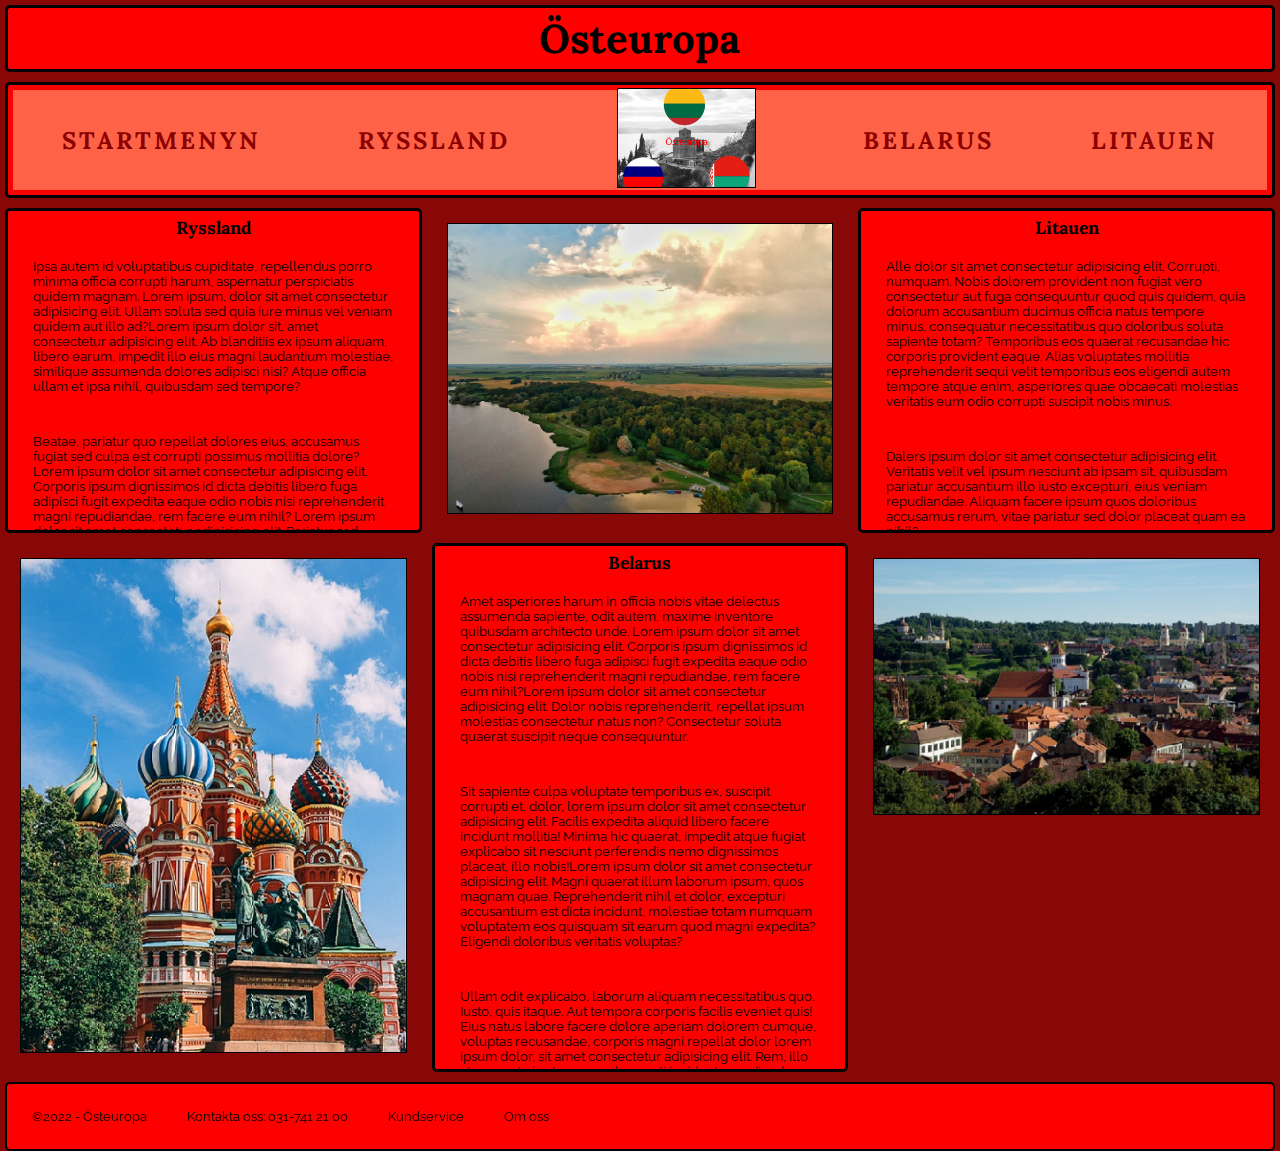
<file: index.html>
<!DOCTYPE html>
<html lang="en">
<head>
    <meta charset="UTF-8">
    <meta http-equiv="X-UA-Compatible" content="IE=edge">
    <meta name="viewport" content="width=device-width, initial-scale=1.0">
    <title>Östeuropa</title>
    <link rel="stylesheet" href="css/style.css">
    <link href="https://fonts.googleapis.com/css2?family=Lora&display=swap" rel="stylesheet">
    <link href="https://fonts.googleapis.com/css2?family=Raleway:wght@300&display=swap" rel="stylesheet">
</head>
<body>
    
    <div id="index_wrapper">

        <header id="index_header">
            <h1>Östeuropa</h1>
        </header>

        <nav>
            <ul id="nav-links">
                <li><a href="index.html"><h2>Startmenyn</h2></a></li>
                <li><a href="ryssland.html"><h2>Ryssland</h2></a></li>
                <li><figure><a href="index.html"><img id="Logga" src="img/Logga_pa_min_hemsida.jpg" alt=""></a></figure></li>
                <li><a href="belarus.html"><h2>Belarus</h2></a></li>
                <li><a href="litauen.html"><h2>Litauen</h2></a></li>
            </ul>

            <div class="burger">
                <div id="line1"></div>
                <div id="line2"></div>
                <div id="line3"></div>
            </div>

        </nav>

        <section id="index_Ryssland">
            <h3>Ryssland</h3>
            <p>Ipsa autem id voluptatibus cupiditate, repellendus porro minima officia corrupti harum, aspernatur perspiciatis quidem magnam. Lorem ipsum, dolor sit amet consectetur adipisicing elit. Ullam soluta sed quia iure minus vel veniam quidem aut illo ad?Lorem ipsum dolor sit, amet consectetur adipisicing elit. Ab blanditiis ex ipsum aliquam, libero earum, impedit illo eius magni laudantium molestiae, similique assumenda dolores adipisci nisi? Atque officia ullam et ipsa nihil, quibusdam sed tempore?</p>

            <p>Beatae, pariatur quo repellat dolores eius, accusamus fugiat sed culpa est corrupti possimus mollitia dolore? Lorem ipsum dolor sit amet consectetur adipisicing elit. Corporis ipsum dignissimos id dicta debitis libero fuga adipisci fugit expedita eaque odio nobis nisi reprehenderit magni repudiandae, rem facere eum nihil? Lorem ipsum dolor sit amet consectetur adipisicing elit. Pariatur sed nesciunt fugiat minima dolor inventore sequi omnis eligendi accusamus incidunt ab, rerum temporibus odio amet voluptas sint obcaecati id sunt autem, iste veniam impedit velit?
            </p>

            <p>Edipisicing elit. Mollitia, neque maxime maiores nostrum modi numquam earum voluptatem consequatur, suscipit magni exercitationem natus corrupti, nobis unde quaerat expedita ratione iure. Blanditiis quae qui aut similique quo fugit amet. Dolorum distinctio nam blanditiis, perspiciatis, accusamus cupiditate culpa veniam non libero totam dolore enim dicta ex harum cumque saepe. Illum esse illo officia omnis! Magni unde eius aliquid fuga fugiat quos ad voluptas tempora enim, repudiandae voluptatum totam illum dolore! Praesentium, sit dolorem?</p>

        </section>

        <article id="Bild_Ryssland">
            <figure><a href="ryssland.html"><img src="img/Ryssland.jpg" alt="Bild på ryska klockor"></a></figure>
        </article>

        <section id="index_Belarus">
            <h3>Belarus</h3>
            <p>Amet asperiores harum in officia nobis vitae delectus assumenda sapiente, odit autem, maxime inventore quibusdam architecto unde. Lorem ipsum dolor sit amet consectetur adipisicing elit. Corporis ipsum dignissimos id dicta debitis libero fuga adipisci fugit expedita eaque odio nobis nisi reprehenderit magni repudiandae, rem facere eum nihil?Lorem ipsum dolor sit amet consectetur adipisicing elit. Dolor nobis reprehenderit, repellat ipsum molestias consectetur natus non? Consectetur soluta quaerat suscipit neque consequuntur.</p>

            <p>Sit sapiente culpa voluptate temporibus ex, suscipit corrupti et, dolor, lorem ipsum dolor sit amet consectetur adipisicing elit. Facilis expedita aliquid libero facere incidunt mollitia! Minima hic quaerat, impedit atque fugiat explicabo sit nesciunt perferendis nemo dignissimos placeat, illo nobis!Lorem ipsum dolor sit amet consectetur adipisicing elit. Magni quaerat illum laborum ipsum, quos magnam quae. Reprehenderit nihil et dolor, excepturi accusantium est dicta incidunt, molestiae totam numquam voluptatem eos quisquam sit earum quod magni expedita? Eligendi doloribus veritatis voluptas?
            </p>

            <p>Ullam odit explicabo, laborum aliquam necessitatibus quo. Iusto, quis itaque. Aut tempora corporis facilis eveniet quis! Eius natus labore facere dolore aperiam dolorem cumque, voluptas recusandae, corporis magni repellat dolor lorem ipsum dolor, sit amet consectetur adipisicing elit. Rem, illo at quaerat eius tempora obcaecati incidunt repudiandae cum recusandae veniam ex veritatis vitae quis unde! Recusandae fuga dignissimos amet temporibus necessitatibus accusamus eaque sit enim veniam deleniti ut fugiat culpa, quae doloremque? Repellat ex pariatur fugit accusantium quia illo impedit tempora amet ad quo, blanditiis maiores quos itaque voluptatibus, dignissimos quod repudiandae, rem non ipsa ratione doloremque aperiam? Quidem, aperiam.</p>
        </section>

        <article id="Bild_Belarus">
            <figure><a href="belarus.html"><img src="img/Belarus.jpg" alt="Bild på Belarus"></a></figure>
        </article>
        
        <section id="index_Litauen">
            <h3>Litauen</h3>
            <p>Alle dolor sit amet consectetur adipisicing elit. Corrupti, numquam. Nobis dolorem provident non fugiat vero consectetur aut fuga consequuntur quod quis quidem, quia dolorum accusantium ducimus officia natus tempore minus, consequatur necessitatibus quo doloribus soluta sapiente totam? Temporibus eos quaerat recusandae hic corporis provident eaque. Alias voluptates mollitia reprehenderit sequi velit temporibus eos eligendi autem tempore atque enim, asperiores quae obcaecati molestias veritatis eum odio corrupti suscipit nobis minus.</p>

            <p>Dalers ipsum dolor sit amet consectetur adipisicing elit. Veritatis velit vel ipsum nesciunt ab ipsam sit, quibusdam pariatur accusantium illo iusto excepturi, eius veniam repudiandae. Aliquam facere ipsum quos doloribus accusamus rerum, vitae pariatur sed dolor placeat quam ea nihil? 
            </p>

            <p>Fuga consequuntur quod quis quidem, quia dolorum accusantium ducimus officia natus tempore minus, consequatur necessitatibus quo doloribus soluta sapiente totam? Temporibus eos quaerat recusandae hic corporis provident eaque. Alias voluptates mollitia reprehenderit sequi velit temporibus eos eligendi autem tempore atque enim, asperiores quae obcaecati molestias veritatis eum odio corrupti suscipit nobis minus.</p>
        </section>

        <article id="Bild_Litauen">
            <figure><a href="litauen.html"><img src="img/Litauen.jpg" alt="Bild på Litauen"></a></figure>
        </article>

        <footer>
            <p>©2022 - Östeuropa</p>
            <p>Kontakta oss: 031-741 21 00</p>
            <p class = "footer_text2"><a href=""> Kundservice </a></p>
            <p class = "footer_text2"><a href=""> Om oss </a></p>
        </footer>

    </div>

    <script src="js/script.js"></script>
    
</body>
</html>
</file>
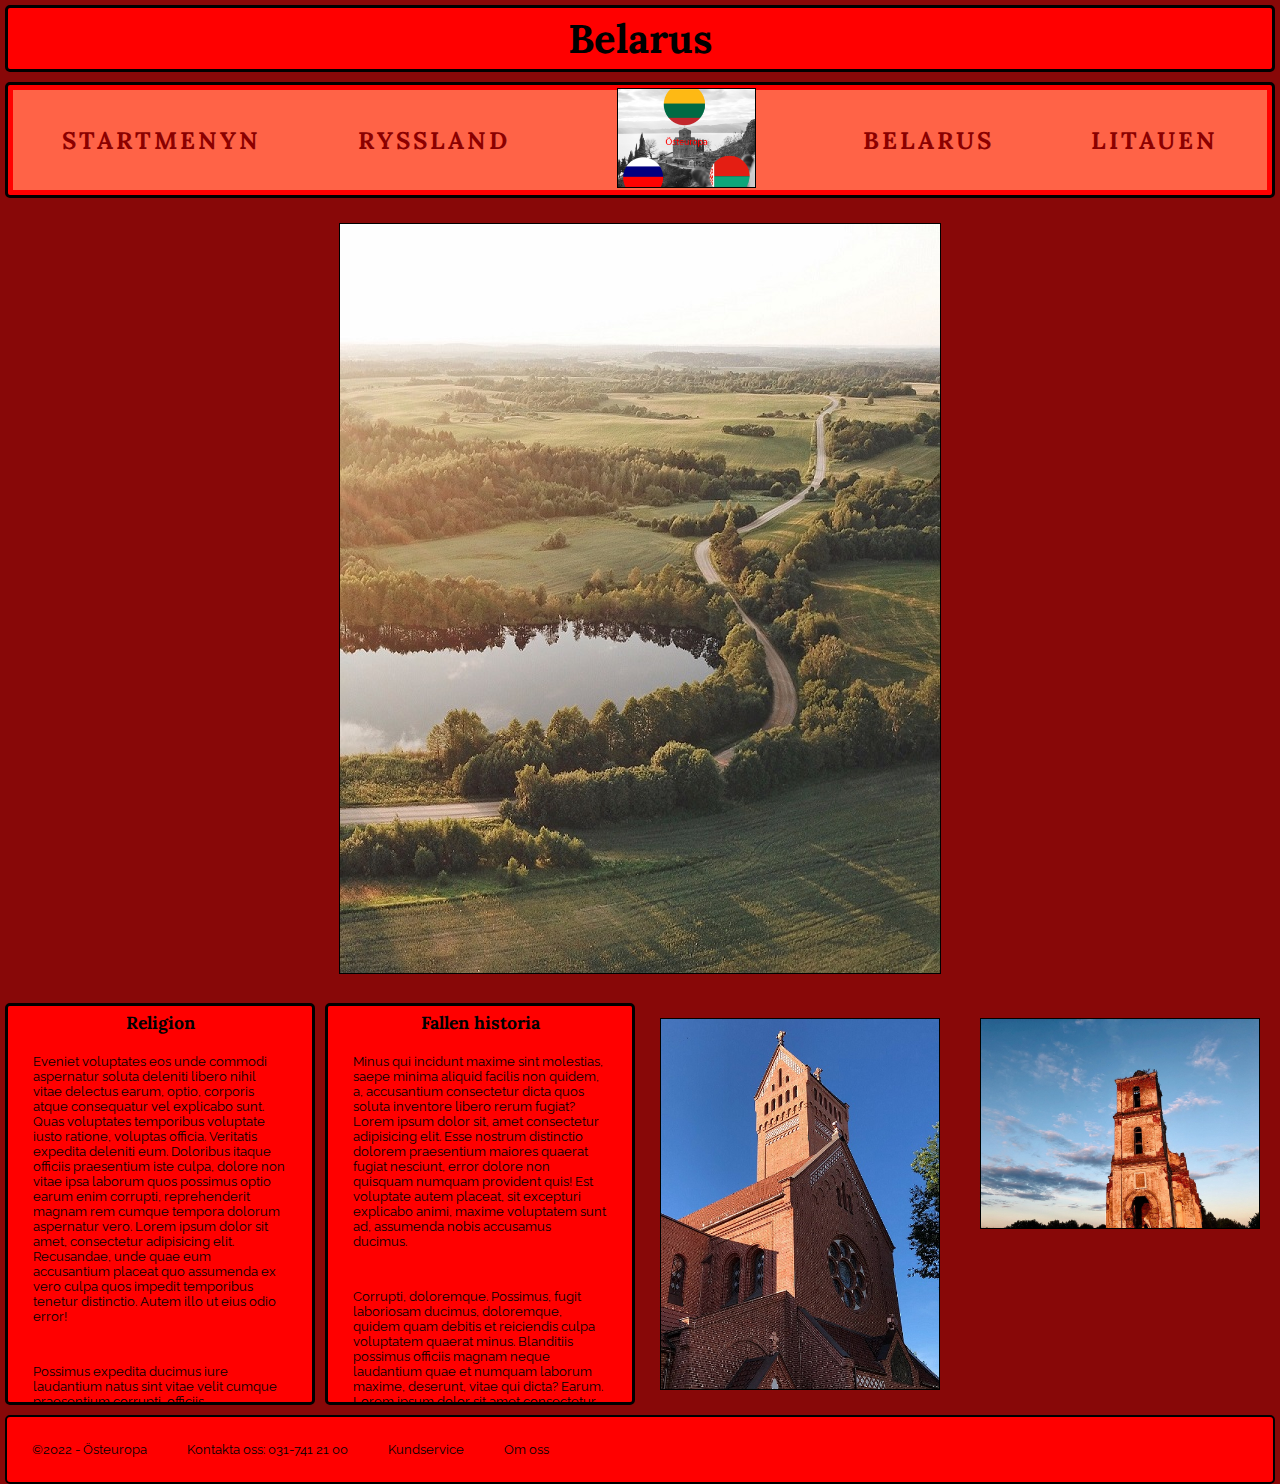
<file: belarus.html>
<!DOCTYPE html>
<html lang="en">
<head>
    <meta charset="UTF-8">
    <meta http-equiv="X-UA-Compatible" content="IE=edge">
    <meta name="viewport" content="width=device-width, initial-scale=1.0">
    <title>Belarus</title>
    <link rel="stylesheet" href="css/style.css">
    <link href="https://fonts.googleapis.com/css2?family=Lora&display=swap" rel="stylesheet">
    <link href="https://fonts.googleapis.com/css2?family=Raleway:wght@300&display=swap" rel="stylesheet">
</head>
<body>
    
    <div id="belarus_wrapper">

        <header id="belarus_header">

            <figure><a href="index.html"><img src="img/Belarus_Header.jpg" alt=""></a></figure>

        </header>

        <nav id="belarus_headline"><h1>Belarus</h1></nav>

        <nav>

            <ul id="nav-links">
                <li><a href="index.html"><h2>Startmenyn</h2></a></li>
                <li><a href="ryssland.html"><h2>Ryssland</h2></a></li>
                <li><figure><a href="index.html"><img id="Logga" src="img/Logga_pa_min_hemsida.jpg" alt=""></a></figure></li>
                <li><a href="belarus.html"><h2>Belarus</h2></a></li>
                <li><a href="litauen.html"><h2>Litauen</h2></a></li>
            </ul>

            <div class="burger">
                <div id="line1"></div>
                <div id="line2"></div>
                <div id="line3"></div>
            </div>

        </nav>

        <section id="section_belarus_kultur">

            <h3>Religion</h3>

            <p>Eveniet voluptates eos unde commodi aspernatur soluta deleniti libero nihil vitae delectus earum, optio, corporis atque consequatur vel explicabo sunt. Quas voluptates temporibus voluptate iusto ratione, voluptas officia. Veritatis expedita deleniti eum. Doloribus itaque officiis praesentium iste culpa, dolore non vitae ipsa laborum quos possimus optio earum enim corrupti, reprehenderit magnam rem cumque tempora dolorum aspernatur vero. Lorem ipsum dolor sit amet, consectetur adipisicing elit. Recusandae, unde quae eum accusantium placeat quo assumenda ex vero culpa quos impedit temporibus tenetur distinctio. Autem illo ut eius odio error!</p>

            <p>Possimus expedita ducimus iure laudantium natus sint vitae velit cumque praesentium corrupti, officiis necessitatibus amet repellendus corporis a enim eveniet optio quas, magni, cum sequi sed voluptatem soluta aliquam. Enim, harum ab. Lorem ipsum dolor sit amet consectetur adipisicing elit. Laborum, aut! Aperiam repudiandae asperiores nisi esse laboriosam voluptas impedit natus suscipit voluptate aspernatur! Veniam necessitatibus dolores harum placeat? Repellendus, nam ratione commodi libero sunt facere accusamus cupiditate quas excepturi corrupti saepe sit tempora vero laudantium delectus quod optio earum voluptatum eius odio fugit dolores sed dolor repellat. Hic est delectus iusto? 
            </p>

        </section>

        <article id="article_belarus_kultur">

            <figure><img src="img/Belarus_Kultur.jpg" alt="Bild på ryska klockor"></figure>

        </article>

        <section id="section_belarus_historia">

            <h3>Fallen historia</h3>

            <p>Minus qui incidunt maxime sint molestias, saepe minima aliquid facilis non quidem, a, accusantium consectetur dicta quos soluta inventore libero rerum fugiat? Lorem ipsum dolor sit, amet consectetur adipisicing elit. Esse nostrum distinctio dolorem praesentium maiores quaerat fugiat nesciunt, error dolore non quisquam numquam provident quis! Est voluptate autem placeat, sit excepturi explicabo animi, maxime voluptatem sunt ad, assumenda nobis accusamus ducimus.</p>

            <p>Corrupti, doloremque. Possimus, fugit laboriosam ducimus, doloremque, quidem quam debitis et reiciendis culpa voluptatem quaerat minus. Blanditiis possimus officiis magnam neque laudantium quae et numquam laborum maxime, deserunt, vitae qui dicta? Earum. Lorem ipsum dolor sit amet consectetur, adipisicing elit. Nulla ut laudantium tempora ad inventore aliquid autem quis nisi nobis, sunt accusantium velit repellendus sed, odit nihil enim modi neque rem tenetur quia minus labore minima quam. Praesentium fugiat in, neque laboriosam soluta officiis temporibus placeat minus, quae accusamus natus commodi.
            </p>

        </section>

        <article id="article_belarus_historia">

            <figure><img src="img/Belarus_Historia.jpg" alt="Bild på ryska klockor"></figure>

        </article>

        <footer>
            <p>©2022 - Östeuropa</p>
            <p>Kontakta oss: 031-741 21 00</p>
            <p class = "footer_text2"><a href=""> Kundservice </a></p>
            <p class = "footer_text2"><a href=""> Om oss </a></p>
        </footer>

    </div>

    <script src="js/script.js"></script>
    
</body>
</html>
</file>
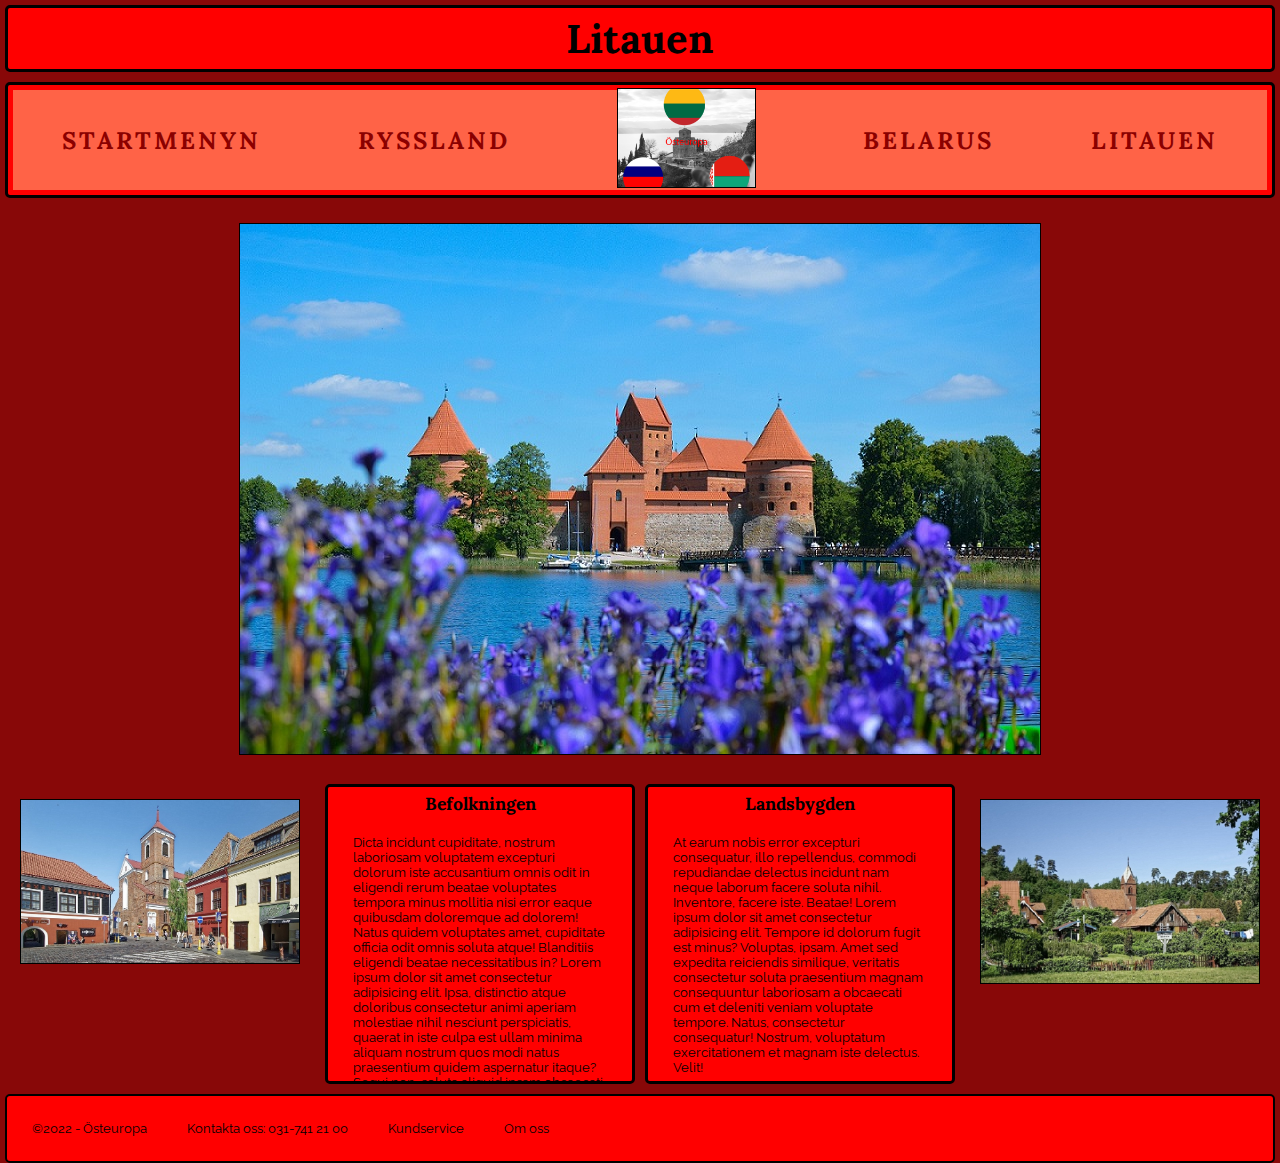
<file: litauen.html>
<!DOCTYPE html>
<html lang="en">
<head>
    <meta charset="UTF-8">
    <meta http-equiv="X-UA-Compatible" content="IE=edge">
    <meta name="viewport" content="width=device-width, initial-scale=1.0">
    <title>Litauen</title>
    <link rel="stylesheet" href="css/style.css">
    <link href="https://fonts.googleapis.com/css2?family=Lora&display=swap" rel="stylesheet">
    <link href="https://fonts.googleapis.com/css2?family=Raleway:wght@300&display=swap" rel="stylesheet">
</head>
<body>

    <div id="litauen_wrapper">

        <header id="litauen_header">

            <figure><a href="index.html"><img src="img/Litauen_Header.jpg" alt="Bild på ryska klockor"></a></figure>

        </header>

        <nav id="litauen_headline"><h1>Litauen</h1></nav>

        <nav>

            <ul id="nav-links">
                <li><a href="index.html"><h2>Startmenyn</h2></a></li>
                <li><a href="ryssland.html"><h2>Ryssland</h2></a></li>
                <li><figure><a href="index.html"><img id="Logga" src="img/Logga_pa_min_hemsida.jpg" alt=""></a></figure></li>
                <li><a href="belarus.html"><h2>Belarus</h2></a></li>
                <li><a href="litauen.html"><h2>Litauen</h2></a></li>
            </ul>

            <div class="burger">
                <div id="line1"></div>
                <div id="line2"></div>
                <div id="line3"></div>
            </div>

        </nav>

        <section id="section_litauen_kultur">

            <h3>Befolkningen</h3>

            <p>Dicta incidunt cupiditate, nostrum laboriosam voluptatem excepturi dolorum iste accusantium omnis odit in eligendi rerum beatae voluptates tempora minus mollitia nisi error eaque quibusdam doloremque ad dolorem! Natus quidem voluptates amet, cupiditate officia odit omnis soluta atque! Blanditiis eligendi beatae necessitatibus in? Lorem ipsum dolor sit amet consectetur adipisicing elit. Ipsa, distinctio atque doloribus consectetur animi aperiam molestiae nihil nesciunt perspiciatis, quaerat in iste culpa est ullam minima aliquam nostrum quos modi natus praesentium quidem aspernatur itaque? Sequi non, soluta aliquid ipsam obcaecati sapiente earum culpa illum. Itaque illum sint fuga molestias.</p>

            <p>Veritatis, doloribus! Quo dolorem illum asperiores aliquid alias soluta officia provident enim a illo porro vero, praesentium nemo ipsum earum sint, nobis impedit natus. Quis, quam deleniti? Lorem ipsum dolor sit amet consectetur adipisicing elit. Nobis fuga mollitia aut quas cum unde consequuntur minima maxime ab dolore beatae possimus doloribus quos expedita error labore, ex, quae, quisquam amet eveniet illo necessitatibus ipsum. Quas, fugit deleniti, repudiandae cupiditate, at illo cumque ab officiis eius cum rerum. Molestiae sunt reprehenderit atque eligendi nesciunt quas natus.
            </p>

        </section>

        <article id="article_litauen_kultur">

            <figure><img src="img/Litauen_Kultur.jpg" alt="Bild på ryska klockor"></figure>

        </article>

        <section id="section_litauen_historia">

            <h3>Landsbygden</h3>

            <p>At earum nobis error excepturi consequatur, illo repellendus, commodi repudiandae delectus incidunt nam neque laborum facere soluta nihil. Inventore, facere iste. Beatae! Lorem ipsum dolor sit amet consectetur adipisicing elit. Tempore id dolorum fugit est minus? Voluptas, ipsam. Amet sed expedita reiciendis similique, veritatis consectetur soluta praesentium magnam consequuntur laboriosam a obcaecati cum et deleniti veniam voluptate tempore. Natus, consectetur consequatur! Nostrum, voluptatum exercitationem et magnam iste delectus. Velit!
            </p>

            <p>Sit beatae sunt qui praesentium incidunt unde. Eaque cum suscipit repellendus quibusdam ratione possimus provident illo, ad, eius temporibus quis nesciunt quod expedita ea illum, obcaecati nostrum quidem minus rem commodi accusantium saepe. Fugiat, magni non consequatur reprehenderit, accusantium labore qui ut aut officiis illum nemo ea magnam eaque doloremque rerum quasi? Blanditiis, impedit asperiores delectus maxime iure amet autem expedita, ab dolor explicabo ratione perferendis doloribus rem sit, inventore officia. Dolor facilis accusantium modi corrupti aperiam at excepturi sit tempora sequi nulla, velit ut earum dolorum quae iure, id deserunt maxime eius suscipit illo. Aspernatur beatae dolorum tenetur!
            </p>

        </section>

        <article id="article_litauen_historia">

            <figure><img src="img/Litauen_Historia.jpg" alt="Bild på ryska klockor"></figure>

        </article>

        <footer>
            <p>©2022 - Östeuropa</p>
            <p>Kontakta oss: 031-741 21 00</p>
            <p class = "footer_text2"><a href=""> Kundservice </a></p>
            <p class = "footer_text2"><a href=""> Om oss </a></p>
        </footer>

    </div>

    <script src="js/script.js"></script>
    
</body>
</html>
</file>
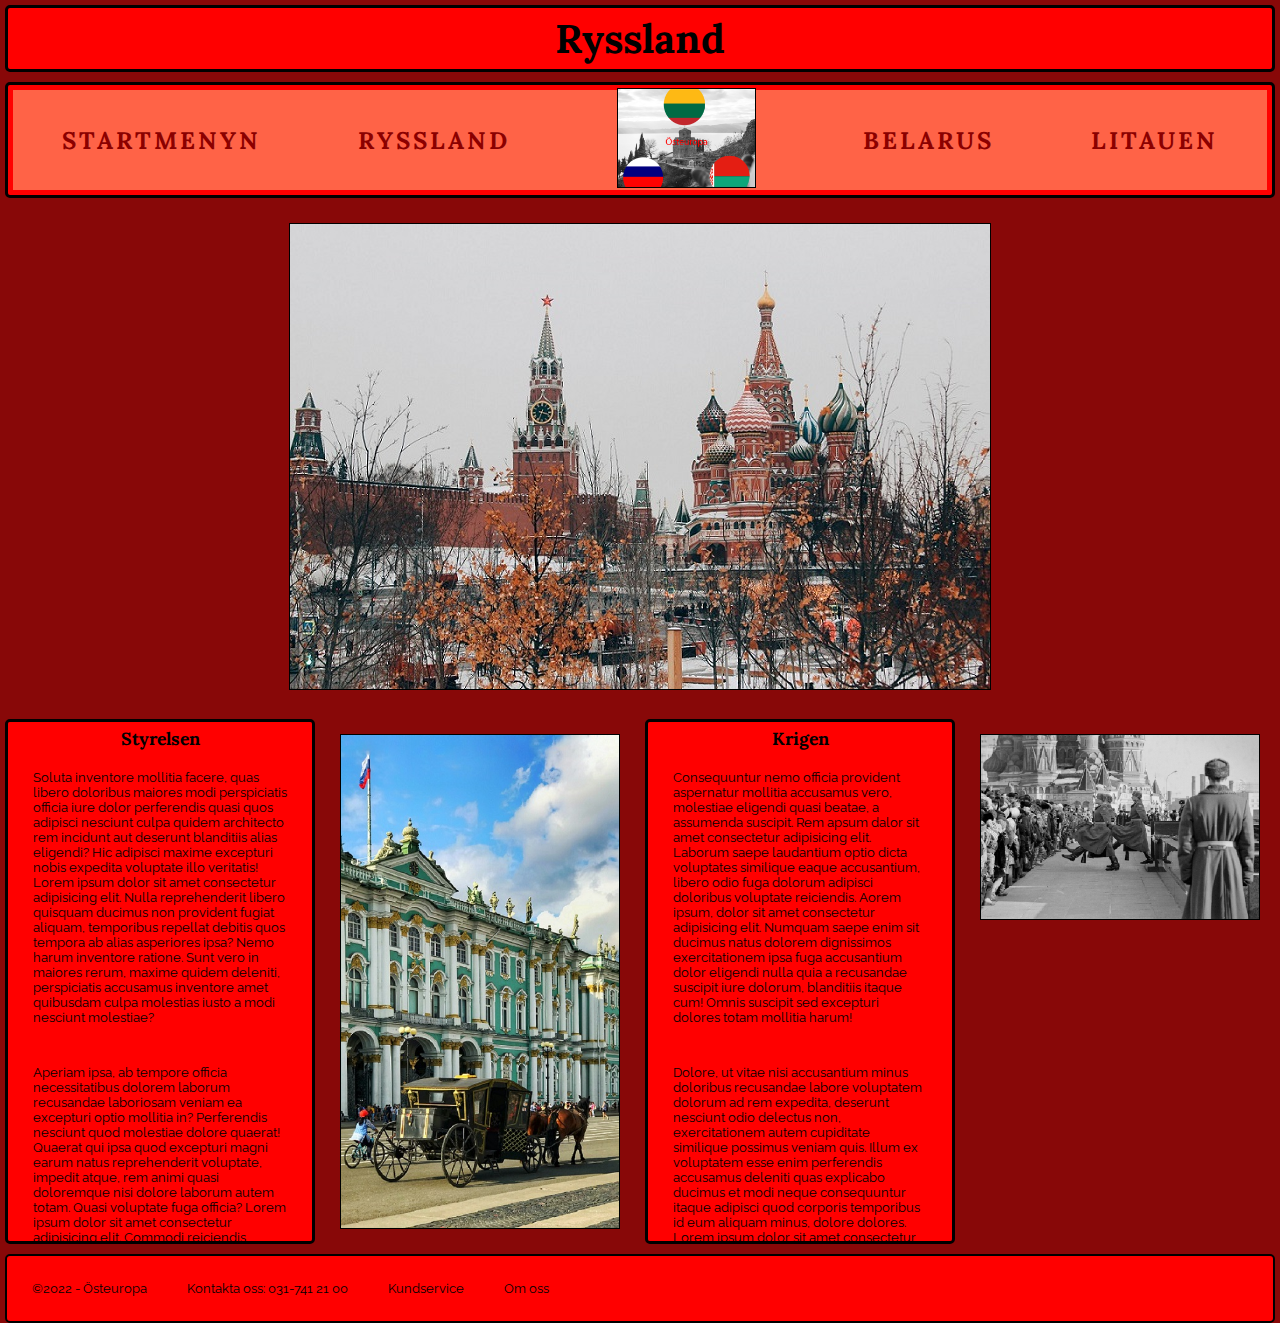
<file: ryssland.html>
<!DOCTYPE html>
<html lang="en">
<head>
    <meta charset="UTF-8">
    <meta http-equiv="X-UA-Compatible" content="IE=edge">
    <meta name="viewport" content="width=device-width, initial-scale=1.0">
    <title>Ryssland</title>
    <link rel="stylesheet" href="css/style.css">
    <link href="https://fonts.googleapis.com/css2?family=Lora&display=swap" rel="stylesheet">
    <link href="https://fonts.googleapis.com/css2?family=Raleway:wght@300&display=swap" rel="stylesheet">
</head>
<body>
    <div id="ryssland_wrapper">

        <header id="ryssland_header">

            <figure><a href="index.html"><img src="img/Ryssland_Header.jpg" alt="Bild på ryska klockor"></a></figure>

        </header>

        <nav id="ryssland_headline"><h1>Ryssland</h1></nav>

        <nav>

            <ul id="nav-links">
                <li><a href="index.html"><h2>Startmenyn</h2></a></li>
                <li><a href="ryssland.html"><h2>Ryssland</h2></a></li>
                <li><figure><a href="index.html"><img id="Logga" src="img/Logga_pa_min_hemsida.jpg" alt=""></a></figure></li>
                <li><a href="belarus.html"><h2>Belarus</h2></a></li>
                <li><a href="litauen.html"><h2>Litauen</h2></a></li>
            </ul>

            <div class="burger">
                <div id="line1"></div>
                <div id="line2"></div>
                <div id="line3"></div>
            </div>

        </nav>

        <section id="section_ryssland_kultur">

            <h3>Styrelsen</h3>

            <p>Soluta inventore mollitia facere, quas libero doloribus maiores modi perspiciatis officia iure dolor perferendis quasi quos adipisci nesciunt culpa quidem architecto rem incidunt aut deserunt blanditiis alias eligendi? Hic adipisci maxime excepturi nobis expedita voluptate illo veritatis! Lorem ipsum dolor sit amet consectetur adipisicing elit. Nulla reprehenderit libero quisquam ducimus non provident fugiat aliquam, temporibus repellat debitis quos tempora ab alias asperiores ipsa? Nemo harum inventore ratione. Sunt vero in maiores rerum, maxime quidem deleniti, perspiciatis accusamus inventore amet quibusdam culpa molestias iusto a modi nesciunt molestiae?</p>

            <p>Aperiam ipsa, ab tempore officia necessitatibus dolorem laborum recusandae laboriosam veniam ea excepturi optio mollitia in? Perferendis nesciunt quod molestiae dolore quaerat! Quaerat qui ipsa quod excepturi magni earum natus reprehenderit voluptate, impedit atque, rem animi quasi doloremque nisi dolore laborum autem totam. Quasi voluptate fuga officia? Lorem ipsum dolor sit amet consectetur adipisicing elit. Commodi reiciendis deleniti ipsa eaque nihil animi ipsam, delectus porro dicta sed?Lorem ipsum dolor sit amet consectetur adipisicing elit. Aspernatur excepturi ipsam distinctio quaerat tempora. Qui dignissimos odio asperiores eius voluptatum sunt fugit eos, tenetur cupiditate aperiam dolorum ut illum corrupti expedita molestiae nostrum veniam nihil hic dicta corporis tempore tempora?
            </p>

        </section>

        <article id="article_ryssland_kultur">

            <figure><img src="img/Ryssland_Kultur.jpg" alt="Bild på ryska klockor"></figure>

        </article>

        <section id="section_ryssland_historia">

            <h3>Krigen</h3>

            <p>Consequuntur nemo officia provident aspernatur mollitia accusamus vero, molestiae eligendi quasi beatae, a assumenda suscipit. Rem apsum dalor sit amet consectetur adipisicing elit. Laborum saepe laudantium optio dicta voluptates similique eaque accusantium, libero odio fuga dolorum adipisci doloribus voluptate reiciendis. Aorem ipsum, dolor sit amet consectetur adipisicing elit. Numquam saepe enim sit ducimus natus dolorem dignissimos exercitationem ipsa fuga accusantium dolor eligendi nulla quia a recusandae suscipit iure dolorum, blanditiis itaque cum! Omnis suscipit sed excepturi dolores totam mollitia harum!</p>

            <p>Dolore, ut vitae nisi accusantium minus doloribus recusandae labore voluptatem dolorum ad rem expedita, deserunt nesciunt odio delectus non, exercitationem autem cupiditate similique possimus veniam quis. Illum ex voluptatem esse enim perferendis accusamus deleniti quas explicabo ducimus et modi neque consequuntur itaque adipisci quod corporis temporibus id eum aliquam minus, dolore dolores. Lorem ipsum dolor sit amet consectetur adipisicing elit. Error perferendis repellendus unde ex minima inventore impedit a? Magnam excepturi minus fugit nihil enim consequuntur rerum aliquam, iure eligendi placeat tempora molestias eaque nobis nesciunt sit praesentium exercitationem soluta totam eveniet sed itaque suscipit amet laboriosam nulla! Vero, quae dolores!
            </p>

        </section>

        <article id="article_ryssland_historia">

            <figure><img src="img/Ryssland_Historia.jpg" alt="Bild på ryska klockor"></figure>

        </article>

        <footer>
            <p>©2022 - Östeuropa</p>
            <p>Kontakta oss: 031-741 21 00</p>
            <p class = "footer_text2"><a href=""> Kundservice </a></p>
            <p class = "footer_text2"><a href=""> Om oss </a></p>
        </footer>

    </div>

    <script src="js/script.js"></script>
    
</body>
</html>
</file>
<file: css/style.css>
/* För att göra en bakgrund för mina texter: margin (Utanför border), padding (Inanför border), border-radius och border. */

/* view-width view-height och position:absolute; för bilderna */ 

* {
    padding: 0;
    margin: 0;
    box-sizing: border-box;
}

/* width */
::-webkit-scrollbar {
    width: 20px;
  }
  
  /* Track */
  ::-webkit-scrollbar-track {
    box-shadow: inset 0 0 5px grey;
    border-radius: 10px;
  }
  
  /* Handle */
  ::-webkit-scrollbar-thumb {
    background: rgb(255, 68, 51);
    border-radius: 10px;
  }

  /* Handle on hover */

  ::-webkit-scrollbar-thumb:hover {
    background: rgb(220, 20, 60); /* Borde antingen ta bort detta eller ändra till en bättre färg. */ 
  }

/* Styling på a-taggar */

a {
    text-decoration: none;
    color: black;
}

a:hover {
    text-decoration: underline;
}

/* Footer stylning */

footer {
    display: flex;
    align-items: center;
    flex-direction: row;
    grid-area: fo;
    border: 2px solid black;
    border-radius: 5px;
    background-color: red;
    padding: 0.3125rem;
    margin: 0.3125rem;
}

/* Footer text som tas bort för endast mobile layout */

.footer_text2 {
    display: none;
}

/* h-taggarna stylas till seriffer nedan */

h1 {
    font-family: 'Lora', serif;
    font-size: 2.5rem;
}

h2 {
    font-family: 'Lora', serif;
    font-size: 1.5rem;
}

h3 {
    font-family: 'Lora', serif;
    font-size: 1.1rem;
}

/* body stylas för en specifik färg */

body {
    /*background-color: darkred;*/
    background-color: rgb(136, 8, 8)
}

/* p-taggen stylas både till en san-seriff och har både padding och marginal för att innehållet på hemsidan ska andas, men att även för att hemsidan ska bli ännu användarvänligare.*/

p {
    padding: 0.625rem;
    margin: 0.625rem;
    text-align: inherit;
    font-family: 'Raleway', sans-serif;
    font-size: 0.8rem;
}

/* header stylas för att bli mer centerad på skärmen för att göra det mer användarvänligare på hemsidan. */

header {
    display: flex;
    justify-content: center;
    align-items: center;
}

/* figure-tagg (för alla bilder) */

figure {
    display: flex;
    align-items: center;
    width: fit-content;
    padding: 0.3125rem;
    margin: 0.3125rem;
}

/* Loggan stylas till en specifik height (deklaration), som ska lösa ett specifikt problem med det. */

#Logga {
    height: 100px;
}

/* img-taggen stylas för att göra bilderna både mindre (med specifik height och width) och för att zooma in bilderna lättare. */

img {
    height: 50%;
    width: 100%;
    border: 1px solid black;
    transition: 0.5s all ease-in-out;
}

/* De tre stylingarna på representativ bild gör det möjligt att bilden zoomas in när man lägger muspekaren ovanför den. */

#Bild_Ryssland img:hover {
    transform: scale(1.045);
}

#Bild_Belarus img:hover {
    transform: scale(1.045);
}

#Bild_Litauen img:hover {
    transform: scale(1.045);
}

/* CSS för index.html (Första sidan) */

#index_wrapper {
    display: grid;
    grid-template-rows: minmax(70px, 0.24fr) minmax(500px, 1fr) minmax(500px, 1fr) minmax(500px, 1fr) minmax(80px, 0.24fr);
    grid-template-columns: minmax(100px, 1fr) minmax(100px, 0.5fr) minmax(100px, 0.5fr);
    grid-template-areas: 
    "he he na"
    "a1 s1 s1"
    "s2 a2 a2"
    "a3 s3 s3"
    "fo fo fo"
    ;
    max-width: fit-content;
    height: 100vh;
    width: 100vw;
}

#index_header {
    display: flex;
    align-items: center;
    flex-direction: column;
    border: 3px solid black;
    border-radius: 5px;
    grid-area: he;
    background-color: red;
    padding: 0.3125rem;
    margin: 0.3125rem;
}

/* Behöver ändra id:et "nav" till inget id alls för naven med både hamburgamenyn och länkarna. */
nav {
    grid-area: na;
    display: flex;
    justify-content: flex-end;
    align-items: center;
    background-color: red;
    font-family: sans-serif;
    position: relative;
    padding: 0.3125rem;
    margin: 0.3125rem;
    border: 3px solid black;
    border-radius: 5px;
}

#nav-links {
    display: flex;
    flex-direction: column;
    justify-content: space-around;
    height: 85vh; /* Ändra detta för att lösa ett problem med nav-länkarna för dator-layouten */
    top: -90vh;
    right: 0px;
    width: auto;
    position: fixed;
    align-items: center;
    transition: all 0.5s;
    background-color: tomato;
}

.nav-active {
    transform: translateY(95vh);
}

#nav-links ul { /* Ändra något här för att lösa ett problem med hur länkarna ser ut när man trycker ner sidan till att bli en mobils storlek. */
    display: flex;
    align-items: center;
}

#nav-links li {
    list-style: none;
}

#nav-links a {
    text-decoration: none;
    letter-spacing: 0.1875rem;
    color: darkred;
    font-weight: bold;
    text-transform: uppercase;
}

.burger div {
    width: 25px;
    height: 3px;
    background-color: darkred;
    margin: 0.3125rem;
    border-radius: 10%;
    transition: all 0.5s;
}

.toggle #line2 {
    opacity: 0;
}

.toggle #line1{
    transform: rotate(-45deg) translate(-5px, 6px);
}

.toggle #line3{
    transform: rotate(45deg) translate(-5px, -6px);
}

.burger {
    margin-right: 3.125rem;
    cursor: pointer;
}

#index_Ryssland {
    display: flex;
    align-items: center;
    flex-direction: column;
    border: 3px solid black;
    border-radius: 5px;
    grid-area: s1;
    background-color: red;
    padding: 0.3125rem;
    margin: 0.3125rem;
    overflow: auto;
}

#Bild_Ryssland {
    grid-area: a1;
    padding: 0.3125rem;
    margin: 0.3125rem;
}

#index_Belarus {
    display: flex;
    align-items: center;
    flex-direction: column;
    border: 3px solid black;
    border-radius: 5px;
    grid-area: s2;
    background-color: red;
    padding: 0.3125rem;
    margin: 0.3125rem;
    overflow: auto;
}

#Bild_Belarus {
    grid-area: a2;
    padding: 0.3125rem;
    margin: 0.3125rem;
}

#index_Litauen {
    display: flex;
    align-items: center;
    flex-direction: column;
    border: 3px solid black;
    border-radius: 5px;
    grid-area: s3;
    background-color: red;
    padding: 0.3125rem;
    margin: 0.3125rem;
    overflow: auto;
}

#Bild_Litauen {
    grid-area: a3;
    padding: 0.3125rem;
    margin: 0.3125rem;
}

@media screen and (min-width: 800px) {
    
    .burger {
        display: none;
    }

    #index_wrapper {
        grid-template-rows: 0.17fr 0.17fr 1fr 1fr 0.17fr;
        grid-template-columns: 1fr 1fr 1fr;
        grid-template-areas: 
        "he he he"
        "na na na"
        "s1 a2 s3"
        "a1 s2 a3" 
        "fo fo fo"
        ;
    }

    #nav-links {
        flex-direction: row;
        height: 100px; /* Ändra det här för att kanske lösa ett problem för nav-länkarna */
        top: 0 !important;
        left: 0px;
        width: 100%;
        position: unset;
    }

    .nav-active {
        transform: none;
    }

    .footer_text2 {
        display: grid;
    }

}

/* CSS för ryssland.html (Andra sidan) */

#ryssland_wrapper {
    display: grid;
    grid-template-rows: 1fr 8fr 5fr 5fr 1fr;
    grid-template-columns: 1fr 1fr 1fr 1fr;
    grid-template-areas: 
    "na_1 na_1 na_1 na"
    "he he he he"
    "se_1 se_1 se_2 se_2"
    "ar_1 ar_1 ar_2 ar_2"
    "fo fo fo fo"
    ;
    max-width: fit-content;
    height: 100vh;
    width: 100vw;
}

#ryssland_header {
    grid-area: he;
    padding: 0.3125rem;
    margin: 0.3125rem;
}

#ryssland_header img:hover {
    transform: scale(1.015);
}

#ryssland_headline {
    display: flex;
    align-items: center;
    flex-direction: column;
    border: 3px solid black;
    border-radius: 5px;
    grid-area: na_1;
    background-color: red;
    padding: 0.3125rem;
    margin: 0.3125rem;
}

#section_ryssland_kultur {
    display: flex;
    align-items: center;
    flex-direction: column;
    border: 3px solid black;
    border-radius: 5px;
    grid-area: se_1;
    background-color: red;
    padding: 0.3125rem;
    margin: 0.3125rem;
    overflow: auto;
    min-height: 300px;
}

#article_ryssland_kultur {
    grid-area: ar_1;
    padding: 0.3125rem;
    margin: 0.3125rem;
}

#section_ryssland_historia {
    display: flex;
    align-items: center;
    flex-direction: column;
    border: 3px solid black;
    border-radius: 5px;
    grid-area: se_2;
    background-color: red;
    padding: 0.3125rem;
    margin: 0.3125rem;
    overflow: auto;
    min-height: 300px;
}

#article_ryssland_historia {
    grid-area: ar_2;
    padding: 0.3125rem;
    margin: 0.3125rem;
}

@media screen and (min-width: 800px) {

    .burger {
        display: none;
    }

    #ryssland_wrapper {
        display: grid;
        grid-template-rows: 1fr 1fr 7fr 4.6fr 1fr;
        grid-template-columns: 1fr 1fr 1fr 1fr;
        grid-template-areas: 
        "na_1 na_1 na_1 na_1"
        "na na na na"
        "he he he he"
        "se_1 ar_1 se_2 ar_2"
        "fo fo fo fo"
        ;
    }
    #nav-links {
        flex-direction: row;
        top: 55px;
        left: 0px;
    }

    .nav-active {
        transform: none;
    }
}

/* CSS för belarus.html (Tredje sidan)*/

#belarus_wrapper {
    display: grid;
    grid-template-rows: 1fr 5fr 5fr 8fr 1fr;
    grid-template-columns: 1fr 1fr 1fr 1fr;
    grid-template-areas: 
    "na_1 na_1 na_1 na"
    "se_1 se_1 se_2 se_2"
    "ar_1 ar_1 ar_2 ar_2"
    "he he he he"
    "fo fo fo fo"
    ;
    max-width: fit-content;
    height: 100vh;
    width: 100vw;
}

#belarus_header {
    grid-area: he;
    padding: 0.3125rem;
    margin: 0.3125rem;
}

#belarus_header img:hover {
    transform: scale(1.015);
}

#belarus_headline {
    display: flex;
    align-items: center;
    flex-direction: column;
    border: 3px solid black;
    border-radius: 5px;
    grid-area: na_1;
    background-color: red;
    padding: 0.3125rem;
    margin: 0.3125rem;
}

#section_belarus_kultur {
    display: flex;
    align-items: center;
    flex-direction: column;
    border: 3px solid black;
    border-radius: 5px;
    grid-area: se_1;
    background-color: red;
    padding: 0.3125rem;
    margin: 0.3125rem;
    overflow: auto;
    min-height: 300px;
}

#article_belarus_kultur {
    grid-area: ar_1;
    padding: 0.3125rem;
    margin: 0.3125rem;
}

#section_belarus_historia {
    display: flex;
    align-items: center;
    flex-direction: column;
    border: 3px solid black;
    border-radius: 5px;
    grid-area: se_2;
    background-color: red;
    padding: 0.3125rem;
    margin: 0.3125rem;
    overflow: auto;
    min-height: 300px;
}

#article_belarus_historia {
    grid-area: ar_2;
    padding: 0.3125rem;
    margin: 0.3125rem;
}

@media screen and (min-width: 800px) {

    .burger {
        display: none;
    }

    #belarus_wrapper {
        display: grid;
        grid-template-rows: 1fr 1fr 7fr 4.6fr 1fr;
        grid-template-columns: 1fr 1fr 1fr 1fr;
        grid-template-areas: 
        "na_1 na_1 na_1 na_1"
        "na na na na"
        "he he he he"
        "se_1 se_2 ar_1 ar_2"
        "fo fo fo fo"
        ;
    }
    #nav-links {
        flex-direction: row;
        top: 55px;
        left: 0px;
    }

    .nav-active {
        transform: none;
    }
}

/* CSS för litauen.html (Fjärde sidan)*/

#litauen_wrapper {
    display: grid;
    grid-template-rows: 1fr 8fr 5fr 5fr 1fr;
    grid-template-columns: 1fr 1fr 1fr 1fr;
    grid-template-areas: 
    "na_1 na_1 na_1 na"
    "he he he he"
    "ar_1 ar_1 ar_2 ar_2"
    "se_1 se_1 se_2 se_2"
    "fo fo fo fo"
    ;
    max-width: fit-content;
    height: 100vh;
    width: 100vw;
}

#litauen_header {
    grid-area: he;
    padding: 0.3125rem;
    margin: 0.3125rem;
}

#litauen_header img:hover {
    transform: scale(1.015);
}

#litauen_headline {
    display: flex;
    align-items: center;
    flex-direction: column;
    border: 3px solid black;
    border-radius: 5px;
    grid-area: na_1;
    background-color: red;
    padding: 0.3125rem;
    margin: 0.3125rem;
}

#section_litauen_kultur {
    display: flex;
    align-items: center;
    flex-direction: column;
    border: 3px solid black;
    border-radius: 5px;
    grid-area: se_1;
    background-color: red;
    padding: 0.3125rem;
    margin: 0.3125rem;
    overflow: auto;
    min-height: 300px;
}

#article_litauen_kultur {
    grid-area: ar_1;
    padding: 0.3125rem;
    margin: 0.3125rem;
}

#section_litauen_historia {
    display: flex;
    align-items: center;
    flex-direction: column;
    border: 3px solid black;
    border-radius: 5px;
    grid-area: se_2;
    background-color: red;
    padding: 0.3125rem;
    margin: 0.3125rem;
    overflow: auto;
    min-height: 300px;
}

#article_litauen_historia {
    grid-area: ar_2;
    padding: 0.3125rem;
    margin: 0.3125rem;
}

@media screen and (min-width: 800px) {

    .burger {
        display: none;
    }

    #litauen_wrapper {
        display: grid;
        grid-template-rows: 1fr 1fr 7fr 4.6fr 1fr;
        grid-template-columns: 1fr 1fr 1fr 1fr;
        grid-template-areas: 
        "na_1 na_1 na_1 na_1"
        "na na na na"
        "he he he he"
        "ar_1 se_1 se_2 ar_2"
        "fo fo fo fo"
        ;
    }
    #nav-links {
        flex-direction: row;
        top: 55px;
        left: 0px;
    }

    .nav-active {
        transform: none;
    }
}
</file>
